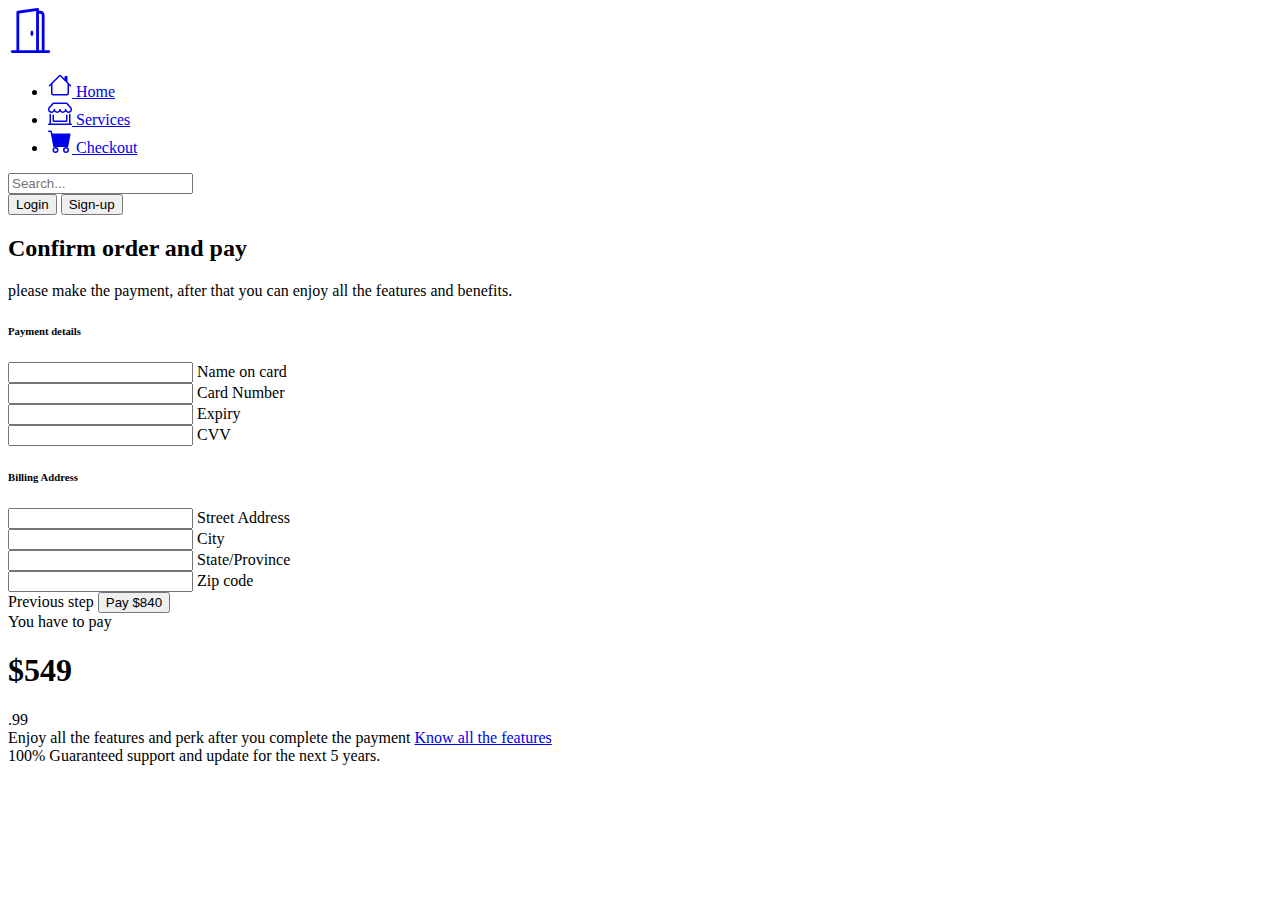
<file: Checkout.html>
<!doctype html>
<html lang="en">

<head>
    <title>DND Scrap Book</title>
    <!-- Required meta tags -->
    <meta charset="utf-8">
    <meta name="viewport" content="width=device-width, initial-scale=1, shrink-to-fit=no">

    <!-- Bootstrap CSS -->
    <link href="https://cdn.jsdelivr.net/npm/bootstrap@5.1.1/dist/css/bootstrap.min.css" rel="stylesheet"
        integrity="sha384-F3w7mX95PdgyTmZZMECAngseQB83DfGTowi0iMjiWaeVhAn4FJkqJByhZMI3AhiU" crossorigin="anonymous">
</head>

<body>

  <header>
    <div class="px-3 py-2 bg-danger text-white">
      <div class="container">
        <div class="d-flex flex-wrap align-items-center justify-content-center justify-content-lg-start">
          <a href="index.html" class="d-flex align-items-center my-2 my-lg-0 me-lg-auto text-white text-decoration-none">
            <svg xmlns="http://www.w3.org/2000/svg" fill="currentColor" class="bi d-block mx-auto mb-1" width="45" height="45" viewBox="0 0 16 16">
                <path d="M8.5 10c-.276 0-.5-.448-.5-1s.224-1 .5-1 .5.448.5 1-.224 1-.5 1"/>
                <path d="M10.828.122A.5.5 0 0 1 11 .5V1h.5A1.5 1.5 0 0 1 13 2.5V15h1.5a.5.5 0 0 1 0 1h-13a.5.5 0 0 1 0-1H3V1.5a.5.5 0 0 1 .43-.495l7-1a.5.5 0 0 1 .398.117M11.5 2H11v13h1V2.5a.5.5 0 0 0-.5-.5M4 1.934V15h6V1.077z"/>
              </svg>
          </a>

          <ul class="nav col-12 col-lg-auto my-2 justify-content-center my-md-0 text-small">
            <li>
              <a href="index.html" class="nav-link text-white">
                <!--Gave me issues but finlly got SVG down-->
                <svg xmlns="http://www.w3.org/2000/svg" fill="currentColor" class="bi d-block mx-auto mb-1" width="24" height="24" viewBox="0 0 16 16">
                    <path d="M8.707 1.5a1 1 0 0 0-1.414 0L.646 8.146a.5.5 0 0 0 .708.708L2 8.207V13.5A1.5 1.5 0 0 0 3.5 15h9a1.5 1.5 0 0 0 1.5-1.5V8.207l.646.647a.5.5 0 0 0 .708-.708L13 5.793V2.5a.5.5 0 0 0-.5-.5h-1a.5.5 0 0 0-.5.5v1.293zM13 7.207V13.5a.5.5 0 0 1-.5.5h-9a.5.5 0 0 1-.5-.5V7.207l5-5z"/>
                  </svg>
                Home
              </a>
            </li>

            <li>
              <a href="products.html" class="nav-link text-white">
                <svg xmlns="http://www.w3.org/2000/svg" fill="currentColor" class="bi d-block mx-auto mb-1" width="24" height="24" viewBox="0 0 16 16">
                    <path d="M2.97 1.35A1 1 0 0 1 3.73 1h8.54a1 1 0 0 1 .76.35l2.609 3.044A1.5 1.5 0 0 1 16 5.37v.255a2.375 2.375 0 0 1-4.25 1.458A2.37 2.37 0 0 1 9.875 8 2.37 2.37 0 0 1 8 7.083 2.37 2.37 0 0 1 6.125 8a2.37 2.37 0 0 1-1.875-.917A2.375 2.375 0 0 1 0 5.625V5.37a1.5 1.5 0 0 1 .361-.976zm1.78 4.275a1.375 1.375 0 0 0 2.75 0 .5.5 0 0 1 1 0 1.375 1.375 0 0 0 2.75 0 .5.5 0 0 1 1 0 1.375 1.375 0 1 0 2.75 0V5.37a.5.5 0 0 0-.12-.325L12.27 2H3.73L1.12 5.045A.5.5 0 0 0 1 5.37v.255a1.375 1.375 0 0 0 2.75 0 .5.5 0 0 1 1 0M1.5 8.5A.5.5 0 0 1 2 9v6h12V9a.5.5 0 0 1 1 0v6h.5a.5.5 0 0 1 0 1H.5a.5.5 0 0 1 0-1H1V9a.5.5 0 0 1 .5-.5m2 .5a.5.5 0 0 1 .5.5V13h8V9.5a.5.5 0 0 1 1 0V13a1 1 0 0 1-1 1H4a1 1 0 0 1-1-1V9.5a.5.5 0 0 1 .5-.5"/>
                  </svg>
                Services
              </a>
            </li>
            <li>
              <a href="checkout.html" class="nav-link text-white">
                <svg xmlns="http://www.w3.org/2000/svg" fill="currentColor" class="bi d-block mx-auto mb-1" width="24" height="24" viewBox="0 0 16 16">
                    <path d="M0 1.5A.5.5 0 0 1 .5 1H2a.5.5 0 0 1 .485.379L2.89 3H14.5a.5.5 0 0 1 .491.592l-1.5 8A.5.5 0 0 1 13 12H4a.5.5 0 0 1-.491-.408L2.01 3.607 1.61 2H.5a.5.5 0 0 1-.5-.5M5 12a2 2 0 1 0 0 4 2 2 0 0 0 0-4m7 0a2 2 0 1 0 0 4 2 2 0 0 0 0-4m-7 1a1 1 0 1 1 0 2 1 1 0 0 1 0-2m7 0a1 1 0 1 1 0 2 1 1 0 0 1 0-2"/>
                  </svg>
                Checkout
              </a>
            </li>
          </ul>
        </div>
      </div>
    </div>
    <div class="px-3 py-2 border-bottom mb-3">
      <div class="container d-flex flex-wrap justify-content-center">
        <form class="col-12 col-lg-auto mb-2 mb-lg-0 me-lg-auto">
          <input type="search" class="form-control" placeholder="Search..." aria-label="Search">
        </form>

        <div class="text-end">
         <a href="/login.html"><button type="button" class="btn btn-primary text-dark me-2">Login</button></a> 
         <a href="/register.html"><button type="button" class="btn btn-primary">Sign-up</button></a>
        </div>
      </div>
    </div>
  </header>

    <div class="container mt-5 px-5">

      <div class="mb-4">

          <h2>Confirm order and pay</h2>
      <span>please make the payment, after that you can enjoy all the features and benefits.</span>
          
      </div>

  <div class="row">

      <div class="col-md-8">
          

          <div class="card p-3">

              <h6 class="text-uppercase">Payment details</h6>
              <div class="inputbox mt-3"> <input type="text" name="name" class="form-control" required="required"> <span>Name on card</span> </div>


              <div class="row">

                  <div class="col-md-6">

                      <div class="inputbox mt-3 mr-2"> <input type="text" name="name" class="form-control" required="required"> <i class="fa fa-credit-card"></i> <span>Card Number</span> 


                      </div>
                      

                  </div>

                  <div class="col-md-6">

                       <div class="d-flex flex-row">


                           <div class="inputbox mt-3 mr-2"> <input type="text" name="name" class="form-control" required="required"> <span>Expiry</span> </div>

                        <div class="inputbox mt-3 mr-2"> <input type="text" name="name" class="form-control" required="required"> <span>CVV</span> </div>
                           

                       </div>
                      

                  </div>
                  

              </div>



              <div class="mt-4 mb-4">

                  <h6 class="text-uppercase">Billing Address</h6>


                  <div class="row mt-3">

                      <div class="col-md-6">

                          <div class="inputbox mt-3 mr-2"> <input type="text" name="name" class="form-control" required="required"> <span>Street Address</span> </div>
                          

                      </div>


                       <div class="col-md-6">

                          <div class="inputbox mt-3 mr-2"> <input type="text" name="name" class="form-control" required="required"> <span>City</span> </div>
                          

                      </div>


                      

                  </div>


                  <div class="row mt-2">

                      <div class="col-md-6">

                          <div class="inputbox mt-3 mr-2"> <input type="text" name="name" class="form-control" required="required"> <span>State/Province</span> </div>
                          

                      </div>


                       <div class="col-md-6">

                          <div class="inputbox mt-3 mr-2"> <input type="text" name="name" class="form-control" required="required"> <span>Zip code</span> </div>
                          

                      </div>


                      

                  </div>

              </div>

          </div>


          <div class="mt-4 mb-4 d-flex justify-content-between">


                      <span>Previous step</span>


                      <button class="btn btn-success px-3">Pay $840</button>


                      

                  </div>

      </div>

      <div class="col-md-4">

          <div class="card card-blue p-3 text-white mb-3">

             <span>You have to pay</span>
              <div class="d-flex flex-row align-items-end mb-3">
                  <h1 class="mb-0 yellow">$549</h1> <span>.99</span>
              </div>

              <span>Enjoy all the features and perk after you complete the payment</span>
              <a href="#" class="yellow decoration">Know all the features</a>

              <div class="hightlight">

                  <span>100% Guaranteed support and update for the next 5 years.</span>
                  

              </div>
              
          </div>
          
      </div>
      
  </div>
    

</div>

    <!-- Bootstrap JS -->
    <script src="https://cdn.jsdelivr.net/npm/bootstrap@5.1.1/dist/js/bootstrap.bundle.min.js"
        integrity="sha384-/bQdsTh/da6pkI1MST/rWKFNjaCP5gBSY4sEBT38Q/9RBh9AH40zEOg7Hlq2THRZ" crossorigin="anonymous">
    </script>
</body>

</html>
</file>
